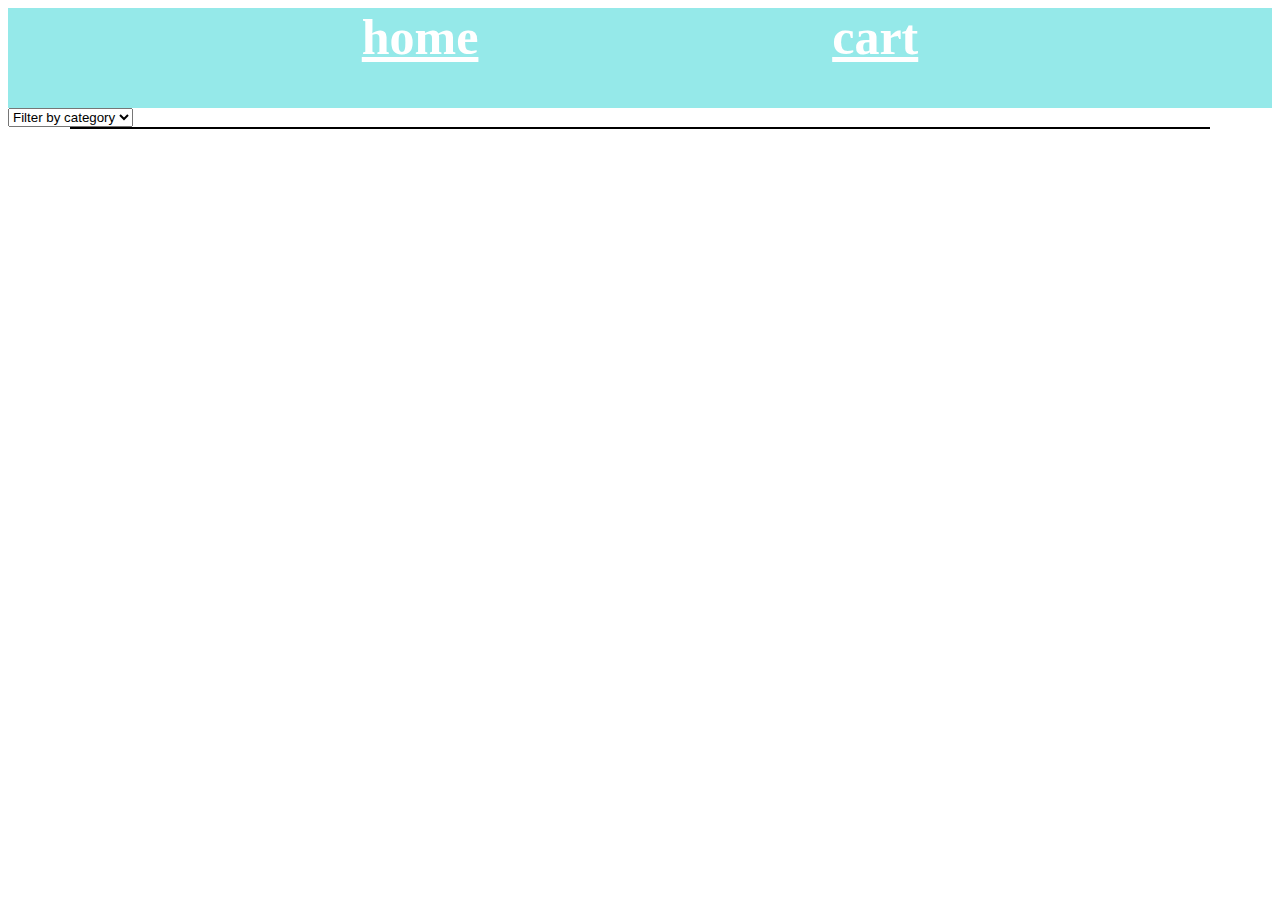
<file: HTML/index.html>
<!DOCTYPE html>
<html lang="en">
<head>
    <meta charset="UTF-8">
    <meta name="viewport" content="width=device-width, initial-scale=1.0">
    <title>Document</title>
    <link rel="stylesheet" href="../style/main.css">
</head>
<body> 

    <nav>
        <a href="index.html">home</a>
        <a href="cart.html">cart</a>
    </nav>

    <select name="filter" id="filter">
        <option value=""> Filter by category</option>
        <option value="men">Man</option>
        <option value="women">Women</option>
    </select>
    <div id="container"></div>
</body>
</html>
<script src="../script/index.js"></script>
</file>
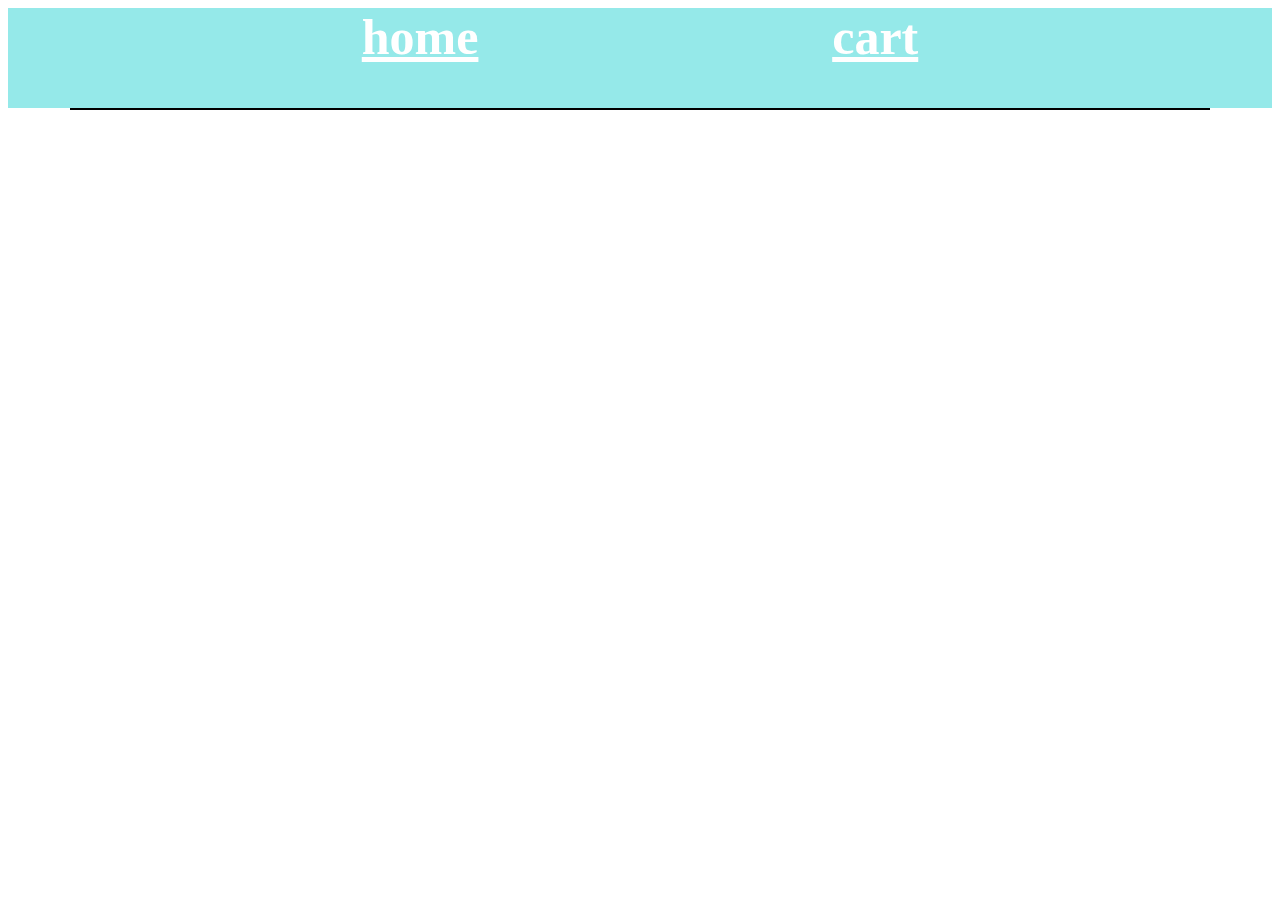
<file: HTML/cart.html>
<!DOCTYPE html>
<html lang="en">
<head>
    <meta charset="UTF-8">
    <meta name="viewport" content="width=device-width, initial-scale=1.0">
    <link rel="stylesheet" href="../style/main.css">
    <title>Document</title>
</head>
<body>
    <nav>
        <a href="index.html">home</a>
        <a href="cart.html">cart</a>
    </nav>
    <div id="container"></div>
</body>
</html>
<script src="../script/cart.js"></script>
</file>
<file: style/main.css>
#container{width: 90%;
margin: auto;

display: grid;
grid-template-columns: repeat(4,1fr);
justify-content: space-around;
gap: 20px;}


div{border: 1px solid #000000;}
div > p{text-align: center;}
div> img{
    
    width: 100%;
}
button { width: 100%;
padding: 10px;
text-align: center;
background-color: red;
color: white;
border-radius: 10px;}


nav{width: 100%;
height: 100px;
display: flex;
justify-content: space-evenly;
background-color: rgb(149, 233, 233);
}

a{
    color: white;
    font-weight: bold;
    font-size: 50px;
}

select{
    margin: auto;
}
</file>
